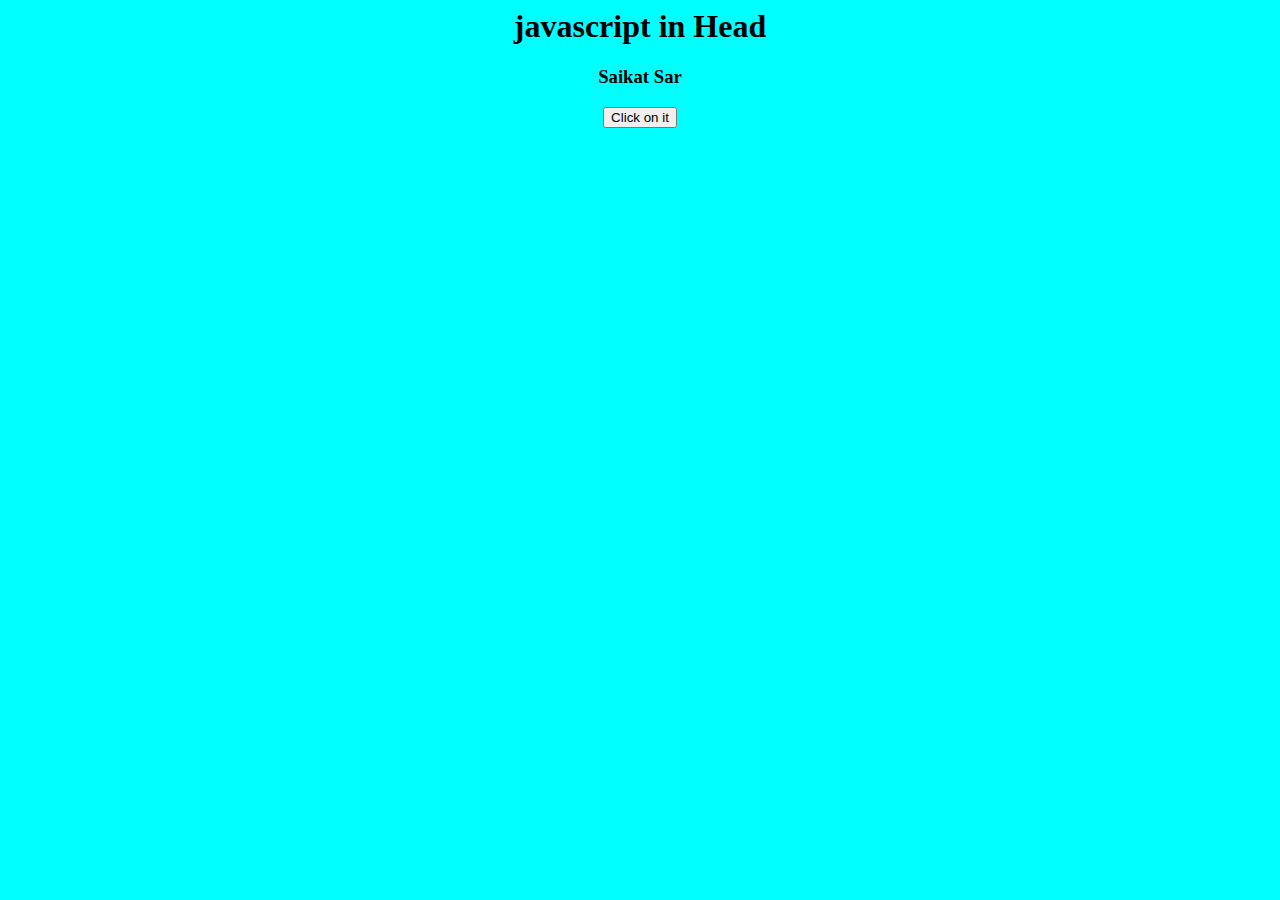
<file: Javascriptwithbrowser/index.html>
<html lang="en">
<head>
    <meta charset="UTF-8">
    <meta http-equiv="X-UA-Compatible" content="IE=edge">
    <meta name="viewport" content="width=device-width, initial-scale=1.0">
    <title>Javacript with browser</title>
    <style>
        body{
            text-align: center;
            background-color: aqua;
        }
        p{
            color:blueviolet;

        }
    </style>
</head>
<body>
    <h1>javascript in Head</h1>
    <h3 id="rku">Saikat Sar</h3>
    <button type="button" onclick="rku()">Click on it</button>
<script>
    function rku(){
        document.getElementById("rku").innerHTML="Saikat Sir! computer Engineer";
    }
</script>
    
</body>
</html>
</file>
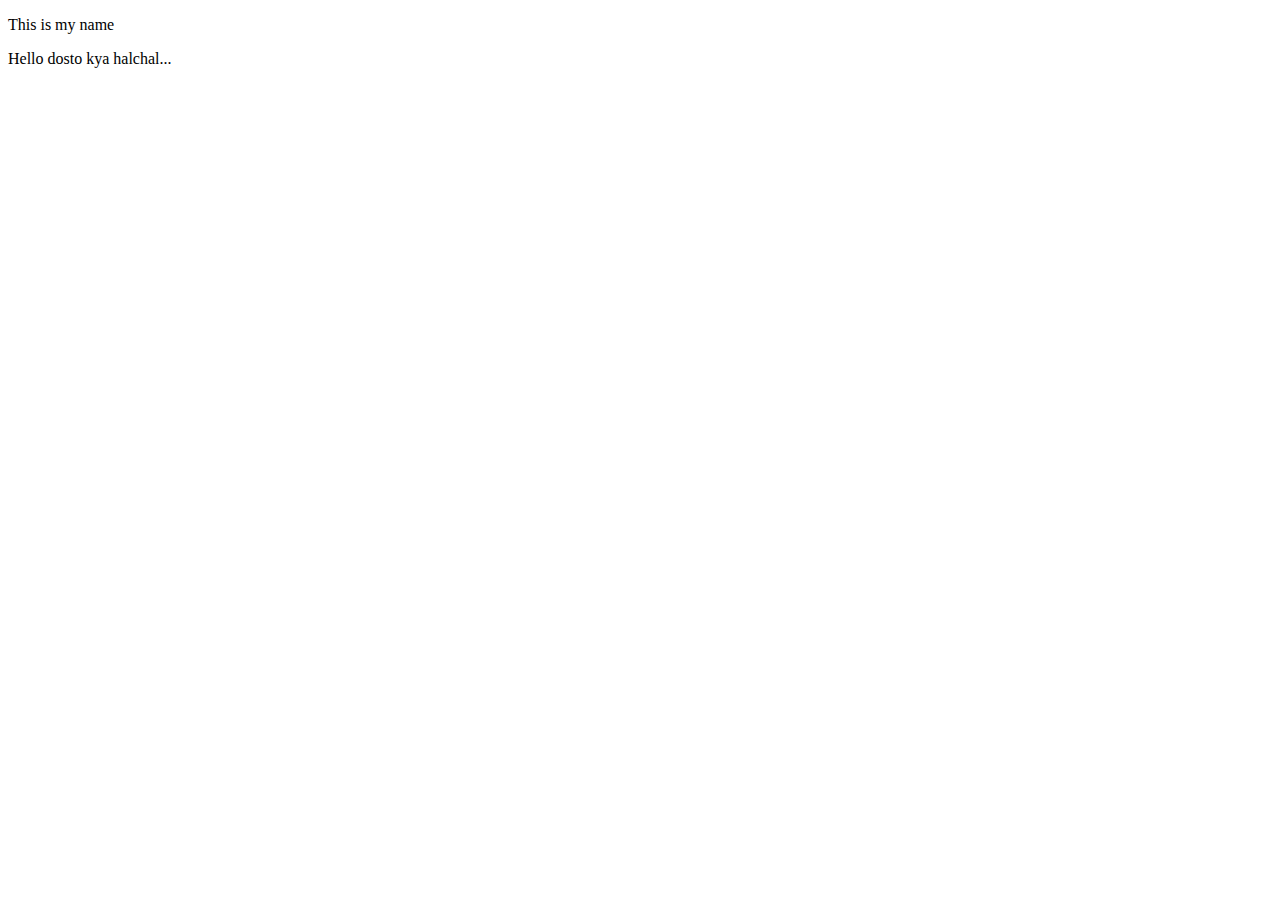
<file: domcollection.html>
<!DOCTYPE html>
<html lang="en">
<head>
    <meta charset="UTF-8">
    <meta http-equiv="X-UA-Compatible" content="IE=edge">
    <meta name="viewport" content="width=device-width, initial-scale=1.0">
    <title>Document</title>
</head>
<body><div>
    <p>This is my name</p>
    <div>
        <p>
            Hello dosto kya halchal...
        </p>
    </div>
  </div>
  <script src="javascript.js"></script>
</body>
</html>
</file>
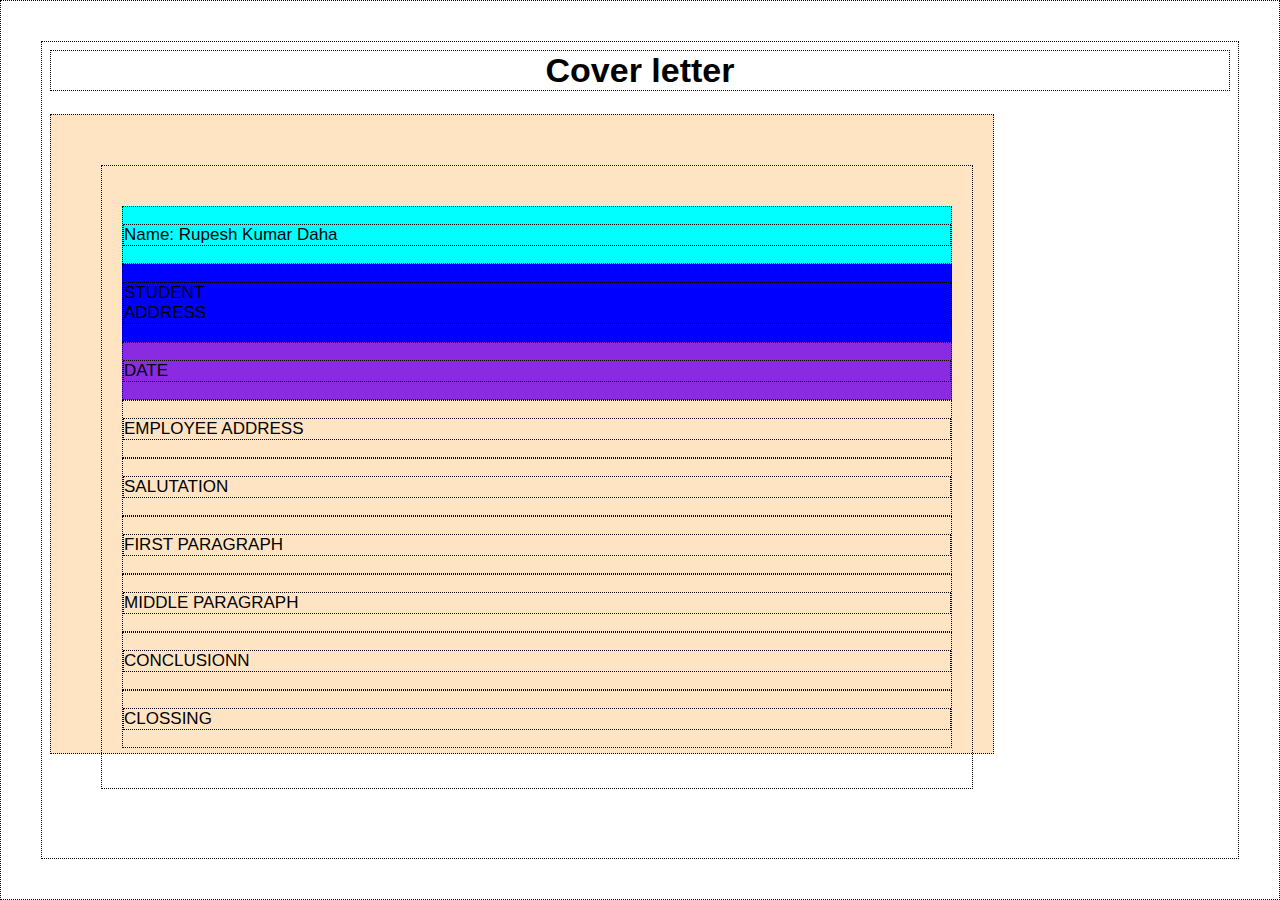
<file: Javascriptwithbrowser/index1.html>
<html lang="en">
<head>
    <meta charset="UTF-8">
    <meta http-equiv="X-UA-Compatible" content="IE=edge">
    <meta name="viewport" content="width=device-width, initial-scale=1.0">
    <title>Cover Letter</title>
    <style>
        *{
    box-sizing: border-box;
    border: 1px dotted black;
    
   
}
h1{
    text-align: center;

}
body{
    font-family: Verdana, Geneva, Tahoma, sans-serif;
    margin: 40px;
    font-size: 17px;
    padding: 8px;
    border: 1px dotted black;
    
}

.page{
    background-color:bisque;
    height: 80%;
    width: 80%;

}
.page0{
    margin: 20px;
    padding: 40px 20px;
    margin-top: 50px;
    margin-left: 50px;

}
#line1{
    background-color: aqua;

}
#line2{
    background-color: blue;
}
#line3{
    background-color: blueviolet;
}
#line4{
    
}
    </style>
</head>
<body>
    <h1>Cover letter</h1>
    <div class="page">
        <div class="page0">
        <div id="line1">
            <p>Name: Rupesh Kumar Daha</p>
        </div>
        <div id="line2">
            <p>STUDENT <br> ADDRESS</p>
        </div>
        <div id="line3">
            <p>DATE</p>
        </div>
        <div id="line4">
            <p>EMPLOYEE ADDRESS</p>
        </div>
        <div id="line5">
            <p>SALUTATION</p>
        </div>
        <div id="line5">
              <p>FIRST PARAGRAPH</p>
        </div>
        <div id="line6">
            <p>MIDDLE PARAGRAPH</p>
        </div>
        <div id="line7">
            <p>CONCLUSIONN</p>
        </div>
        <div id="line8">
            <p>CLOSSING</p>
        </div>
    </div>
    </div>
    
</body>
</html>
</file>
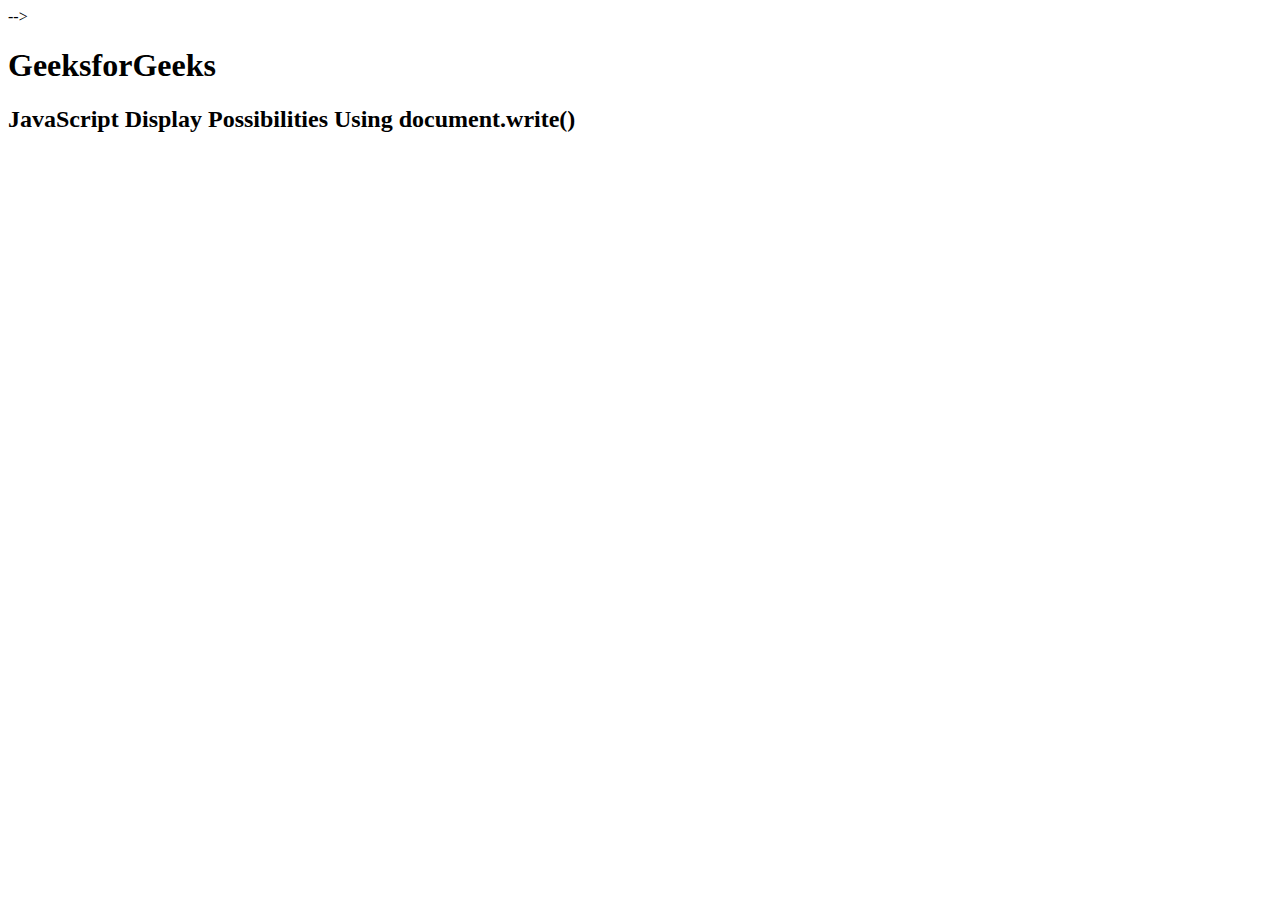
<file: Javascriptwithbrowser/innerhtml.html>
<!DOCTYPE html>
<html lang="en">
<head>
    <meta charset="UTF-8">
    <meta http-equiv="X-UA-Compatible" content="IE=edge">
    <meta name="viewport" content="width=device-width, initial-scale=1.0">
    <title>Document</title>
</head>
<body>
    <!-- <h1>GeeksforGeeks</h1>
<h2>
JavaScript Display Possibilities
Using innerHTML
</h2>
<p id="GFG"></p>
<button onclick="getelement()">Click to get value</button>

<!-- Script to use innerHTML -->
<!-- <script>
    function getelement(){

      document.getElementById("GFG").innerHTML
	= 10 * 2;
    }
</script> --> -->

<h1>GeeksforGeeks</h1>
<h2>
	JavaScript Display Possibilities
	Using document.write()
</h2>
<p id="GFG"></p>
<!-- Script to uses document.write() -->
<script>
	// document.write(10 * 2);
    window.alert(10 * 2);
</script>


</body>
</html>
</file>
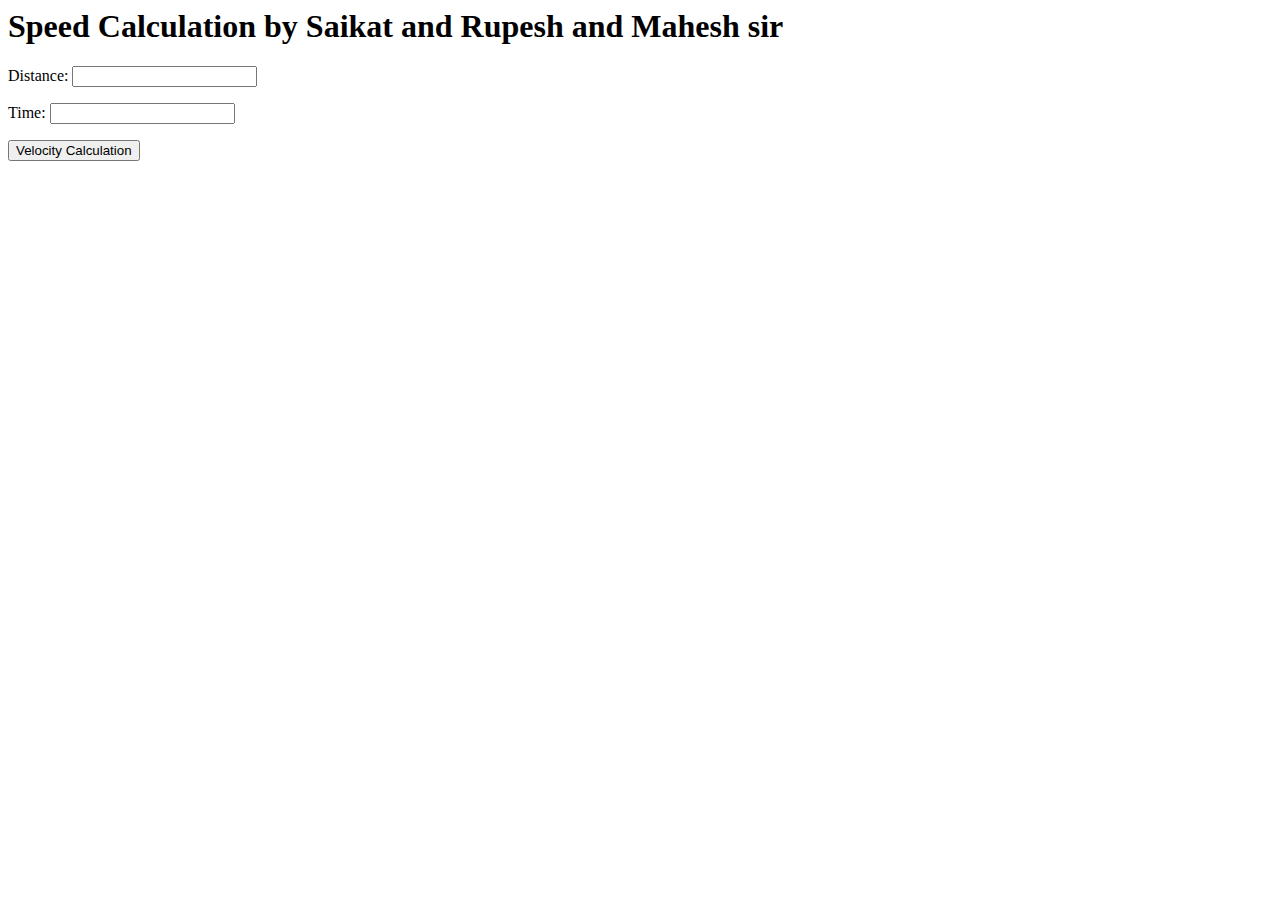
<file: Javascriptwithbrowser/speedcalculation.html>
<html lang="en">
<head>
    <meta charset="UTF-8">
    <meta http-equiv="X-UA-Compatible" content="IE=edge">
    <meta name="viewport" content="width=device-width, initial-scale=1.0">
    <title>Speed Calculation</title>
    <style>
        

    </style>
    
</head>
<body>
    <h1>Speed Calculation by Saikat and Rupesh and Mahesh sir</h1>
    <form action="">
        <p>Distance: <label for=""><input type="text" name="" id="x"></label></p>
        <p>Time: <label for=""><input type="text" name="time" id="y"></label></p>
        <input type="button" value="Velocity Calculation" onclick="velocitycal()"">
    </form>

    <h3 id="velocity"></h3>
    <script>
        function velocitycal(){
            var a = document.getElementById(x).ariaValueText
            document.getElementById("velocity").innerHTML=a
            //   var Distance = parseInt(document.getElementById(x));
            //   var Time = parsetInt(document.getElementById(y))
            //   var Velocity=(Distance/Time)
            //   document.getElementById("velocity").innerHTML="Velocity";
              //alert("abcd")
    } 

        
    </script>
    
</body>
</html>


<!-- <h2>Welcome</h2>
<p id="geek"></p>
<script>
    var a, b, c;
    a = 2;
    b = 3;
    c = a + b;
    document.getElementById("geek")
              .innerHTML =
              "The value of c is " + c + ".";
</script> -->
</file>
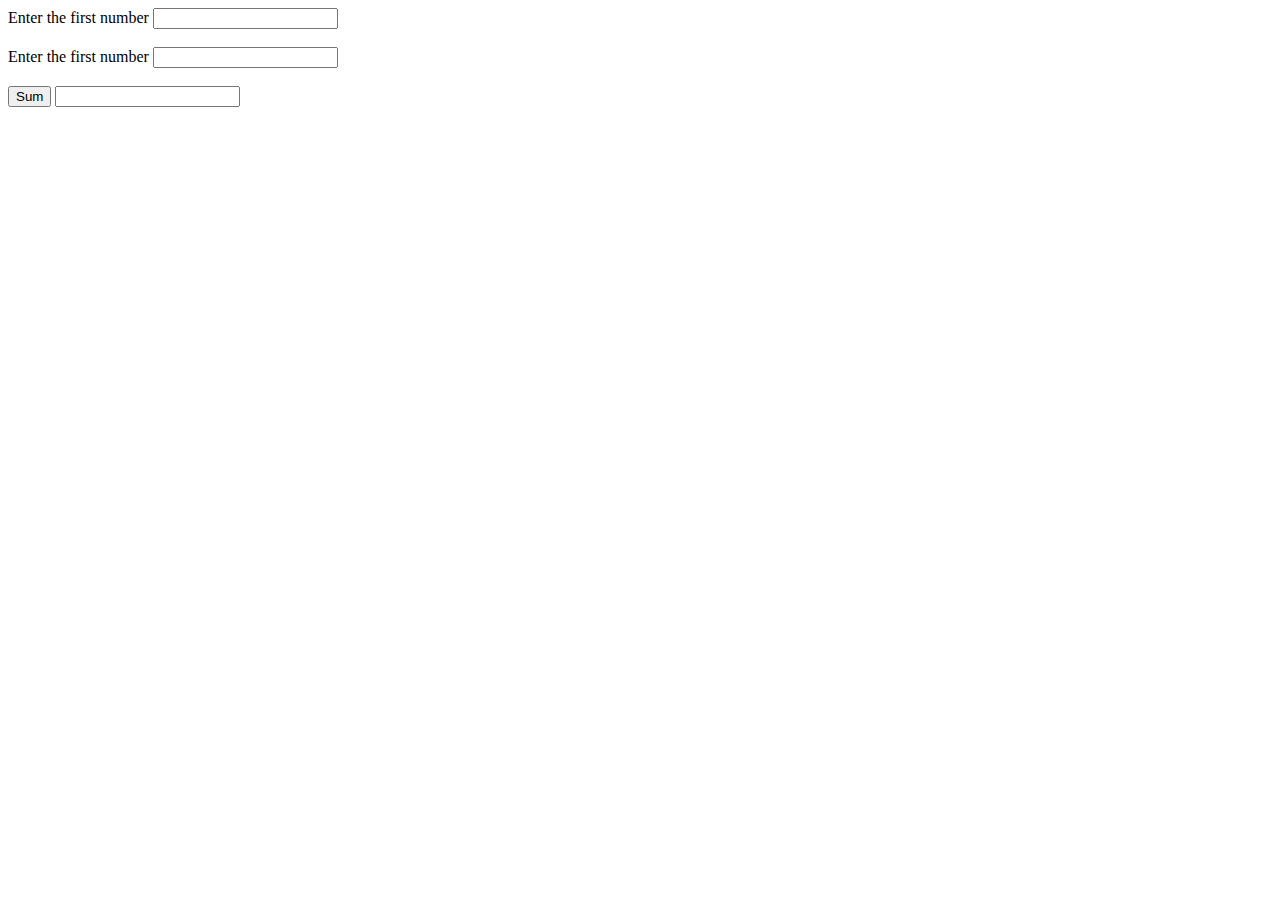
<file: Javascriptwithbrowser/sumbroser.html>
<!DOCTYPE html>
<html lang="en">
<head>
    <meta charset="UTF-8">
    <meta http-equiv="X-UA-Compatible" content="IE=edge">
    <meta name="viewport" content="width=device-width, initial-scale=1.0">
    <title>Document</title>
</head>
<body>
        <label>Enter the first number
            <input id="num1">
        </label>
        <br><br>
        <label>Enter the first number
            <input id="num2">
        </label>
        <br><br>
        <button onclick="add()">
            Sum
        </button>
        <input id='sum'>
        <script>
            function add() {
                var x, y, z;
                x = Number( document.getElementById("num1").value );
                y = Number( document.getElementById("num2").value );
                z= x +y;
                // Comment the code section
                document.getElementById("sum").value = z;
            }
        </script>
    
    
</body>
</html>
</file>
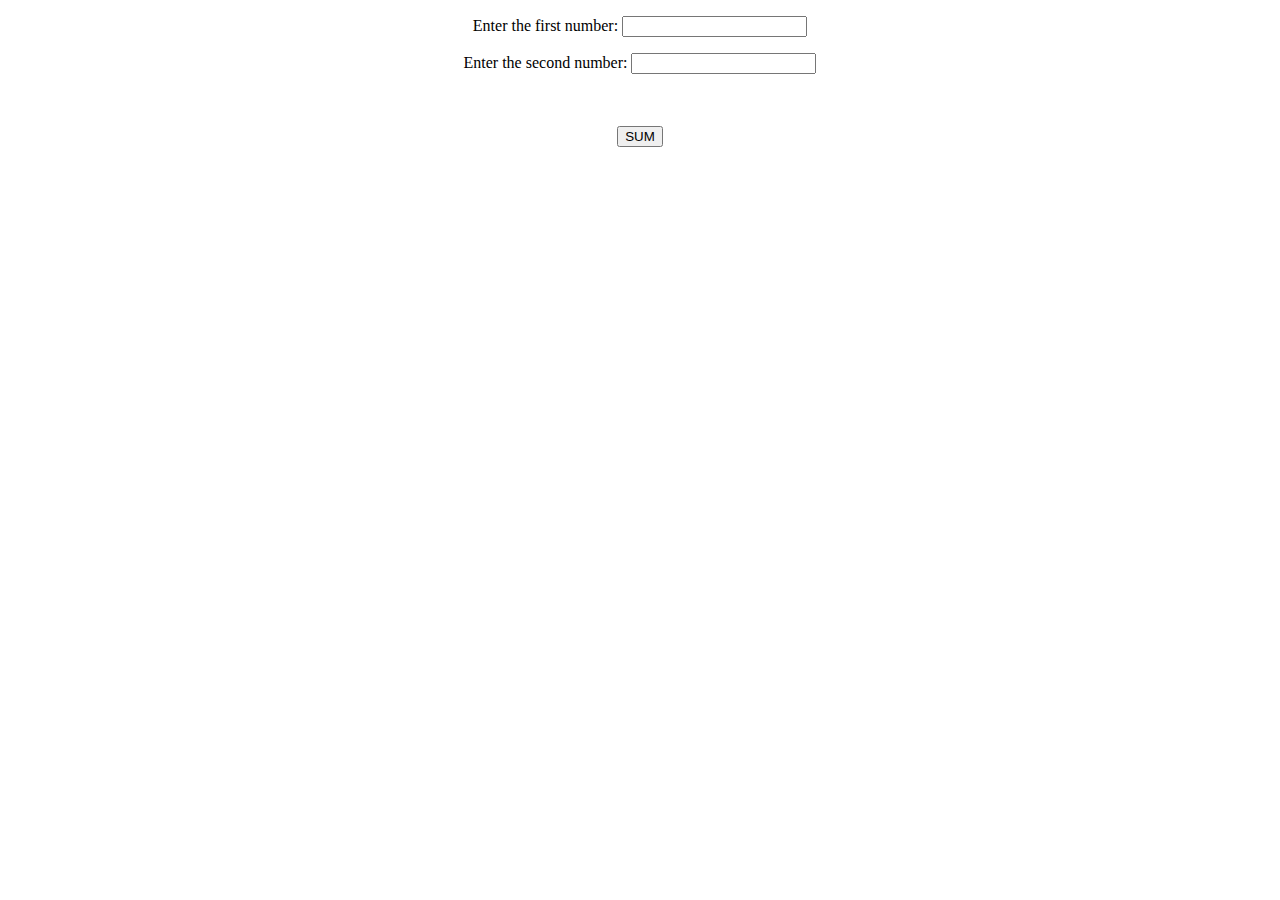
<file: Javascriptwithbrowser/Takeinput.html>
<!DOCTYPE html>
<html lang="en">
<head>
    <meta charset="UTF-8">
    <meta http-equiv="X-UA-Compatible" content="IE=edge">
    <meta name="viewport" content="width=device-width, initial-scale=1.0">
    <title>Document</title>
    <style>
        body{
            text-align: center;
        }
    </style>
</head>
<body>
   
   <p> <label for="">Enter the first number: <input type="text" id="num1"></label></p>
   <p><label for="">Enter the second number: <input type="text" name="" id="num2"></label></p>
    <br><br>
    <button onclick="add()">SUM</button>

    <label for=""><p id="sum"></p></label>
    <script>
        function add(){
        var x,y,z;
        x = Number( document.getElementById("num1").value);
        y = Number(document.getElementById("num2").value);
        z = x+y;
        document.getElementById("sum").innerHTML=z; //.value or innerHTML
        }
    </script>
</body>

</html>
</file>
